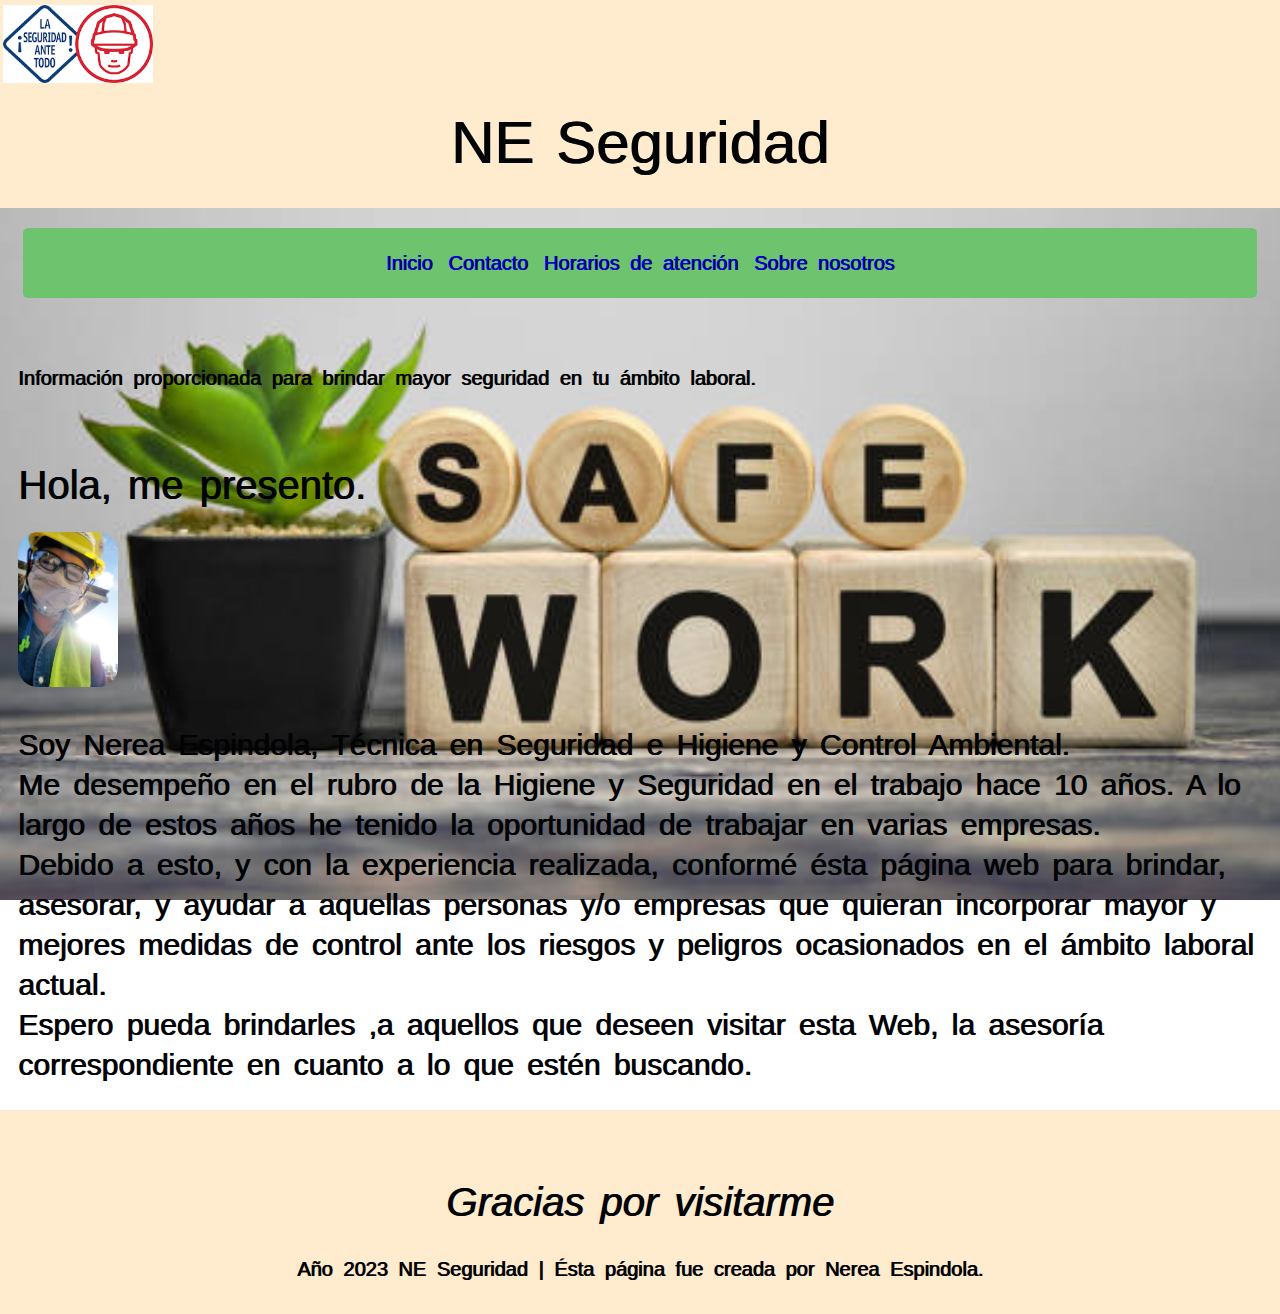
<file: index.html>
<!DOCTYPE html>
<html lang="en">
<head>
    <meta charset="UTF-8">
    <meta http-equiv="X-UA-Compatible" content="IE=edge">
    <meta name="viewport" content="width=device-width, initial-scale=1.0">
    <title>Document</title>
    <link rel="stylesheet" href="style.css">
</head>
<body>
    <div class="contenedor">
    <div >

    </div>
    <div class="headerindex">
<img src="seguridad.png" alt="Seguridad primero" width="150" >
<h1><b></b><u>NE Seguridad</u></h1>
    </div>
<nav>
    <ul>
        <div class="navindex">
        <a href="Index.html">Inicio</a>
        <a href="Contacto.html">Contacto</a>
        <a href="horarios - copia.html">Horarios de atención</a>
        <a href="Sobre nosotros.html">Sobre nosotros</a>
        </div>
    </ul>
</nav>
    </header>
    <main>
<aside>
    <br>
<u>Información proporcionada para brindar mayor seguridad en tu ámbito laboral.</u>
</aside>
<br>
<section>
    <p class="texto">
    <h1>Hola, me presento.</h1>
    <img src="Nerea1.jpg" alt="Foto" width="100" class="img">
    <br>
    <h2>Soy Nerea Espindola, Técnica en Seguridad e Higiene y Control Ambiental.
    <br>
    Me desempeño en el rubro de la Higiene y Seguridad en el trabajo hace 10 años. A lo largo de estos años he tenido la oportunidad de trabajar en varias empresas.
    <br>
    Debido a esto, y con la experiencia realizada, conformé ésta página web para brindar, asesorar, y ayudar a aquellas personas y/o empresas que quieran incorporar mayor y mejores medidas de control ante los riesgos y peligros ocasionados en el ámbito laboral actual.
    <br>
    Espero pueda brindarles ,a aquellos que deseen visitar esta Web, la asesoría correspondiente en cuanto a lo que estén buscando.</h2>
    </p>
</section>
</main>
<footer>
    <div class="footerindex">
        <br>
<h1><b></b><i>Gracias por visitarme</i></h1>
<p>Año 2023 NE Seguridad | Ésta página fue creada por Nerea Espindola.</p>
    </div>

</footer>
</body>
</html>
</file>
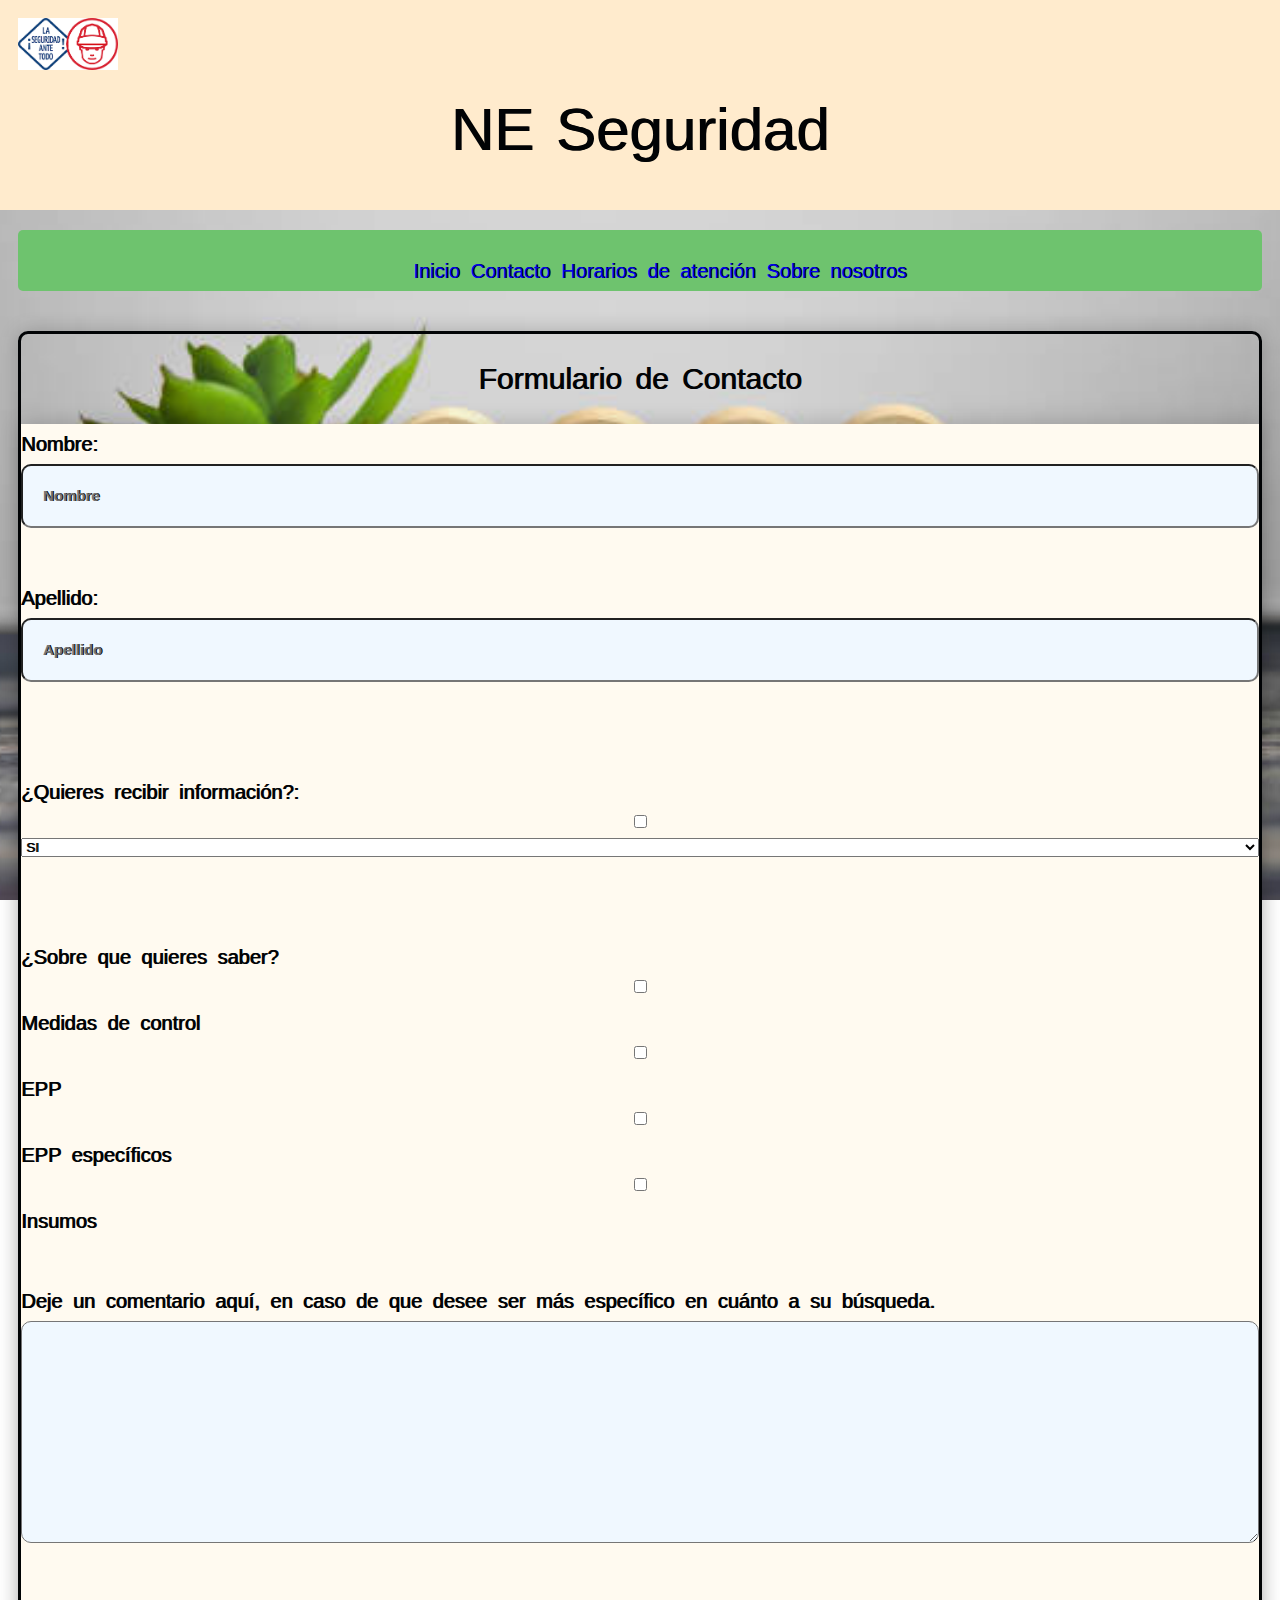
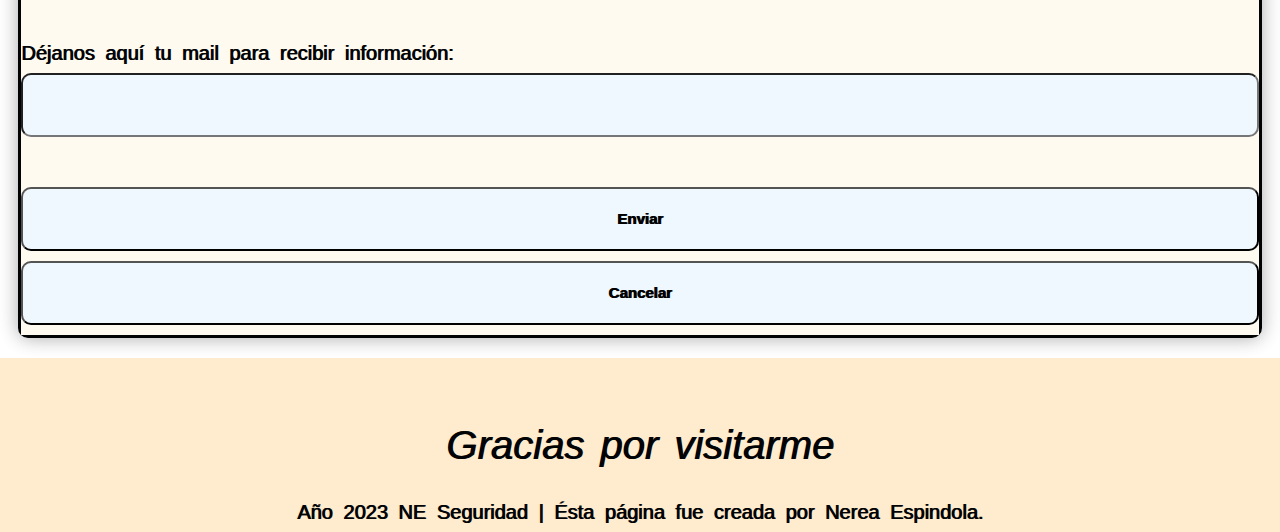
<file: Contacto.html>
<!DOCTYPE html>
<html lang="en">
<head>
    <meta charset="UTF-8">
    <meta http-equiv="X-UA-Compatible" content="IE=edge">
    <meta name="viewport" content="width=device-width, initial-scale=1.0">
    <title>Contacto</title>
    <link rel="stylesheet" href="style.css">
</head>
<body>
        <div class="headercontacto">
        <img src="seguridad.png" alt="Seguridad primero" width="100" >
        <h1><b></b><u>NE Seguridad</u></h1>
        </div>
        <div class="navcontacto">
            <ul>
                <a href="Index.html">Inicio</a>
                <a href="Contacto.html">Contacto</a>
                <a href="horarios - copia.html">Horarios de atención</a>
                <a href="Sobre nosotros.html">Sobre nosotros</a>
            </ul>
        </div>
            </header>
            <br>
            <form>
                <h2>Formulario de Contacto</h2>
                <div class="contacto">
                Nombre: <input type="text" name="Nombre" placeholder="Nombre">
                <br>
                Apellido: <input type="text" name="Apellido" placeholder="Apellido">
                <br>
                <br>
                ¿Quieres recibir información?: <input type="checkbox" name="Información" id="">
                <select name="Información" id="">
                    <option value="SI">SI</option>
                    <option value="NO">NO</option>
                </select>
                <br>
                <br>
                ¿Sobre que quieres saber?
                <br>
                <input type="checkbox" name="Medidas de control">Medidas de control
                <br>
                <input type="checkbox" name="EPP">EPP
                <br>
                <input type="checkbox" name="EPP específicos">EPP específicos
                <br>
                <input type="checkbox" name="Insumos">Insumos
                </select>
                <br>
                <br>
                Deje un comentario aquí, en caso de que desee ser más específico en cuánto a su búsqueda.
                <br>
                <textarea name="" id="" cols="30" rows="5"></textarea>
                <br>
                <br>
                Déjanos aquí tu mail para recibir información: <input type="text" name="Mail">
                <br>
                <input type="submit" value="Enviar">
                <input type="reset" value="Cancelar">
                </div>

            </form>

            <footer>
                <div class="footercontacto">
                    <br>
            <h1><b></b><i>Gracias por visitarme</i></h1>
            <p>Año 2023 NE Seguridad | Ésta página fue creada por Nerea Espindola.</p>
                </div>
            
            </footer>
    
</body>
</html>
</file>
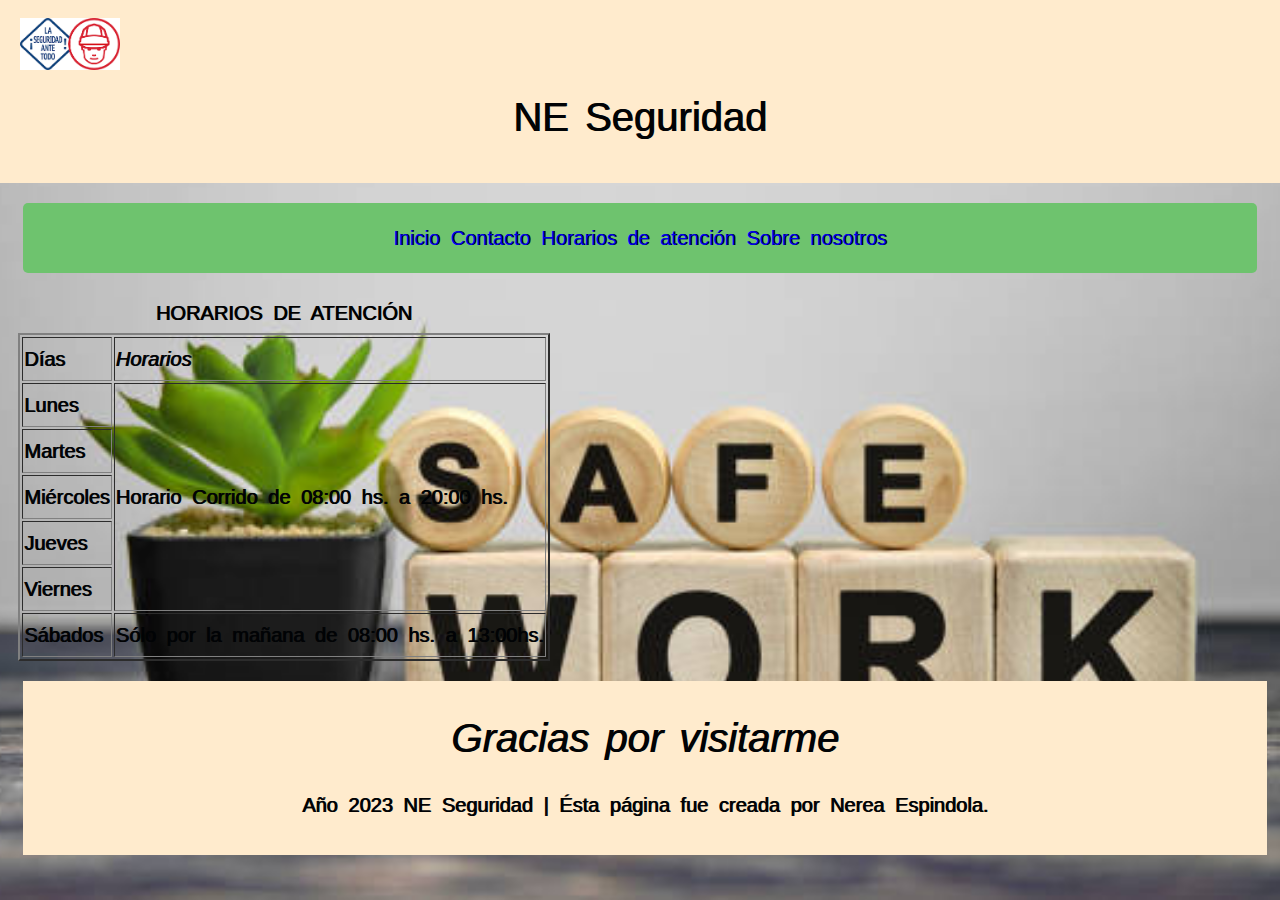
<file: horarios - copia.html>
<!DOCTYPE html>
<html lang="en">
<head>
    <meta charset="UTF-8">
    <meta http-equiv="X-UA-Compatible" content="IE=edge">
    <meta name="viewport" content="width=device-width, initial-scale=1.0">
    <title>Horarios de atención</title>
    <link rel="stylesheet" href="style.css">
</head>
<body>
    
</body>
</html>
<table border="2">
    <caption style="color: black;"><i></i><b></b><u>HORARIOS DE ATENCIÓN</u></caption>

    <div class="headerhorarios">
        <img src="seguridad.png" alt="Seguridad primero" width="100" >
        <h1><b></b><u>NE Seguridad</u></h1>
    </div>
    <div class="nav-horarios">

        <a href="Index.html">Inicio</a>
        <a href="Contacto.html">Contacto</a>
        <a href="horarios - copia.html">Horarios de atención</a>
        <a href="Sobre nosotros.html">Sobre nosotros</a>
    </div>
    <br>
   <div class="table-horarios">
        <tr>

        <td class="Días"><b>Días</b></td>
        <td class="Horarios"><i>Horarios</i></td>
    </tr>

   <tr>
    <td>Lunes</td>
    <td rowspan="5">Horario Corrido de 08:00 hs. a 20:00 hs.</td>
</tr>
<tr>
    <td>Martes</td>
</tr>
<tr>
    <td>Miércoles</td>
</tr>
<tr>
    <td>Jueves</td>
</tr>
<tr>
    <td>Viernes</td>
</tr>
<tr>
    <td>Sábados</td>
    <td rowspan="1">Sólo por la mañana de 08:00 hs. a 13:00hs.</td>
</tr>
</table>
</div>
<br>
<div class="footerhorarios">

    <h1><b></b><i>Gracias por visitarme</i></h1>
    <p>Año 2023 NE Seguridad | Ésta página fue creada por Nerea Espindola.</p>

  </div>
</file>
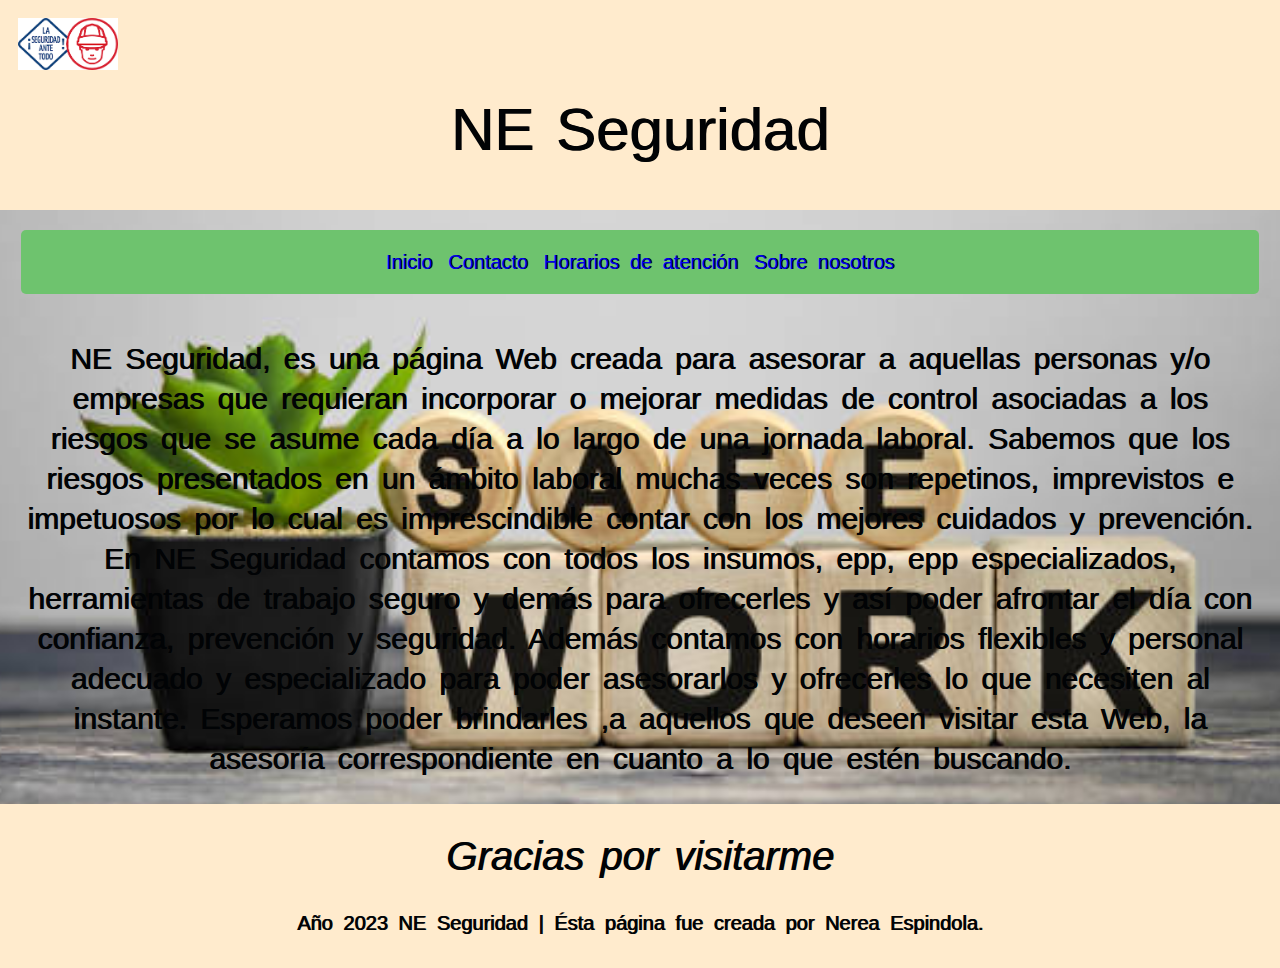
<file: sobre nosotros.html>
<!DOCTYPE html>
<html lang="en">

<head>
  <meta charset="UTF-8">
  <meta http-equiv="X-UA-Compatible" content="IE=edge">
  <meta name="viewport" content="width=device-width, initial-scale=1.0">
  <title>Sobre nosotros</title>
  <link rel="stylesheet" href="style.css">
</head>

<body>
  <div class="headersobrenotros">
    <img src="seguridad.png" alt="Seguridad primero" width="100">
    <h1><b></b><u>NE Seguridad</u></h1>
    </div>
    <br>
    <div class="navsobrenotros">
      <a href="Index.html">Inicio</a>
      <a href="Contacto.html">Contacto</a>
      <a href="horarios - copia.html">Horarios de atención</a>
      <a href="Sobre nosotros.html">Sobre nosotros</a>
    </div>
    <br>
  <div class="contenidosobrenotros">
    <h2>NE Seguridad, es una página Web creada para asesorar a aquellas personas y/o empresas que requieran incorporar o mejorar medidas de control asociadas a los riesgos que se asume cada día a lo largo de una jornada laboral.
    Sabemos que los riesgos presentados en un ámbito laboral muchas veces son repetinos, imprevistos e impetuosos por lo cual es imprescindible contar con los mejores cuidados y prevención.
    En NE Seguridad contamos con todos los insumos, epp, epp especializados, herramientas de trabajo seguro y demás para ofrecerles y así poder afrontar el día con confianza, prevención y seguridad.
    Además contamos con horarios flexibles y personal adecuado y especializado para poder asesorarlos y ofrecerles lo que necesiten al instante.
    Esperamos poder brindarles ,a aquellos que deseen visitar esta Web, la asesoría correspondiente en cuanto a lo que estén buscando.</h2
  </div>

  <div class="footersobrenotros">

    <h1><b></b><i>Gracias por visitarme</i></h1>
    <p>Año 2023 NE Seguridad | Ésta página fue creada por Nerea Espindola.</p>

  </div>
</body>

</html>
</file>
<file: style.css>
*{
    font-family: Arial, Helvetica, sans-serif;
    font-weight: normal;
    line-height: 40px;
    box-sizing: border-box;
    text-decoration: none;
    letter-spacing: normal;
    text-shadow: 1px 0px 0px rgb(1, 3, 5);
}

/*Mi body*/
body{
    font-family: Arial, Helvetica, sans-serif;
    font-size: 20px;
    line-height: 20px;
    word-spacing: 5px;
    color:rgb(1, 3, 5);
    padding: 10px;
    background-image:url(safe\ work.jpg);
    background-repeat: no-repeat;
    background-position: center;
    background-size: cover;
    background-attachment: fixed;
}

.img{
    border-radius: 20px;
}

/*Mi header Index*/
.headerindex{
    flex-direction:column;
    position: relative;
    display: flex;
    justify-content:center;
    text-align:center;
    margin-top: -18px;
    margin-left: -20px;
    margin-right: -20px;
    padding: 5px;
    background-color:blanchedalmond;
    text-align:center;
    font-size: 30px;
    font-family:Arial, Helvetica, sans-serif;
    font-weight: bold;
    font-style:normal;
}

/*Mi nav index*/
.navindex {
  float:initial;
  display: block;
  border-radius: 5px;
  padding: 15px;
  margin-top: 0px;
  margin-left: -35px;
  margin-right: 5px;
  background-color:rgb(110, 195, 110);
  text-align: center;
  font-size: 20px;
  line-height: 10px;
  letter-spacing: 5px;
}

/*Mi footer Index*/
.footerindex{
    margin-top: 0px;
    margin-left: -20px;
    margin-right: -20px;
    margin-bottom: -20px;
    padding: 5px;
    text-align: center;
    background-color: blanchedalmond;
}

/*Mi header sobre nosotros*/
.headersobrenotros {
    flex-direction:column;
    position: relative;
    display: flex;
    justify-content:center;
    text-align:center;
    margin-top: -20px;
    margin-left: -20px;
    margin-right: -20px;
    padding: 20px;
    background-color:blanchedalmond;
    text-align:center;
    font-size: 30px;
    font-family:Arial, Helvetica, sans-serif;
    font-weight: bold;
    font-style:normal;
   }

.navsobrenotros{
    float:initial;
    display: block;
    border-radius: 5px;
    padding: 12px;
    margin-top: 0px;
    margin-left: 3px;
    margin-right: 3px;
    background-color:rgb(110, 195, 110);
    text-align: center;
    font-size: 20px;
    line-height: 10px;
    letter-spacing: 5px;
}

.contenidosobrenotros{
    text-align: center;
    font-size: 20px;
    line-height: 10px;
    letter-spacing: 5px;

}

.footersobrenotros{
    margin-bottom: -20px;
    margin-left: -20px;
    margin-right: -20px;
    padding: 5px;
    text-align: center;
    width: 100;
    background-color: blanchedalmond; 
}

/*Mi header contacto*/
.headercontacto{
    flex-direction:column;
    position: relative;
    display: flex;
    justify-content:center;
    margin-top: -20px;
    margin-left: -20px;
    margin-right: -20px;
    padding: 20px;
    background-color:blanchedalmond;
    text-align:center;
    font-size: 30px;
    font-family:Arial, Helvetica, sans-serif;
    font-weight: 5px;
    font-style:normal;
}
   form{
    padding: 0px;
    border-radius: 10px;
    box-shadow: 0 0 20px rgba(0, 0, 0, 0.2);
    text-align: center;
    width: 150px 10px 10px;
    margin-top: auto;
    border-style: solid;
   }
   .contacto{
    box-shadow: 0 0 20px rgba(0, 0, 0, 0.2);
    display: flex;
    flex-direction:column;
    text-align: left;
    background-color:floralwhite;
   }
   input{
    color: black;
    font-size: 15px;
    font-weight: 600;
    margin-bottom: 15px;
   }
   input,textarea,option{
   padding: 10px 20px ;
   border-radius: 10px;
   margin-bottom: 10px;
   background-color:aliceblue;
   }

/*Mi footer contacto*/
.footercontacto{
    flex-direction: row;
    margin-top: 20px;
    margin-bottom: -38px;
    margin-left: -18px;
    margin-right: -18px;
    padding: 0px 0px 0px;
    text-align: center;
    background-color: blanchedalmond; 
}

/*Mi nav contacto*/
.navcontacto{
    float:initial;
    display: block;
    border-radius: 5px;
    padding: 1px 2px 0px;
    margin-top: 20px;
    margin-left: 0px;
    margin-right: 0px;
    background-color:rgb(110, 195, 110);
    text-align: center;
    font-size: 20px;
    letter-spacing: normal;
}

/*Mi header horarios*/
.headerhorarios{
    flex-direction:column;
    position: relative;
    display: flex;
    justify-content:center;
    text-align:center;
    margin-top: -20px;
    margin-left: -18px;
    margin-right: -18px;
    padding: 20px;
    background-color:blanchedalmond;
    text-align:center;
    font-size: 20px;
    font-family:arial;
    font-weight: 5px;
    font-style:normal;
}
/*Mi barra de navegación*/
.nav-horarios {
    float:initial;
    display: block;
    border-radius: 5px;
    padding: 15px;
    margin-top: 20px;
    margin-left: 5px;
    margin-right: 5px;
    background-color: rgb(110, 195, 110);
    text-align: center;
    font-size: 20px;
    letter-spacing: normal;
}

.tablehorarios {
    background-color: black;
    color: white;
    font-size: 10px;
}

.footerhorarios {
    text-align:center;
    margin-left: 5px;
    margin-right: 20px;
    margin-bottom: -10px;
    padding: 10px;
    width: 100%;
    background-color:blanchedalmond;
}
</file>
